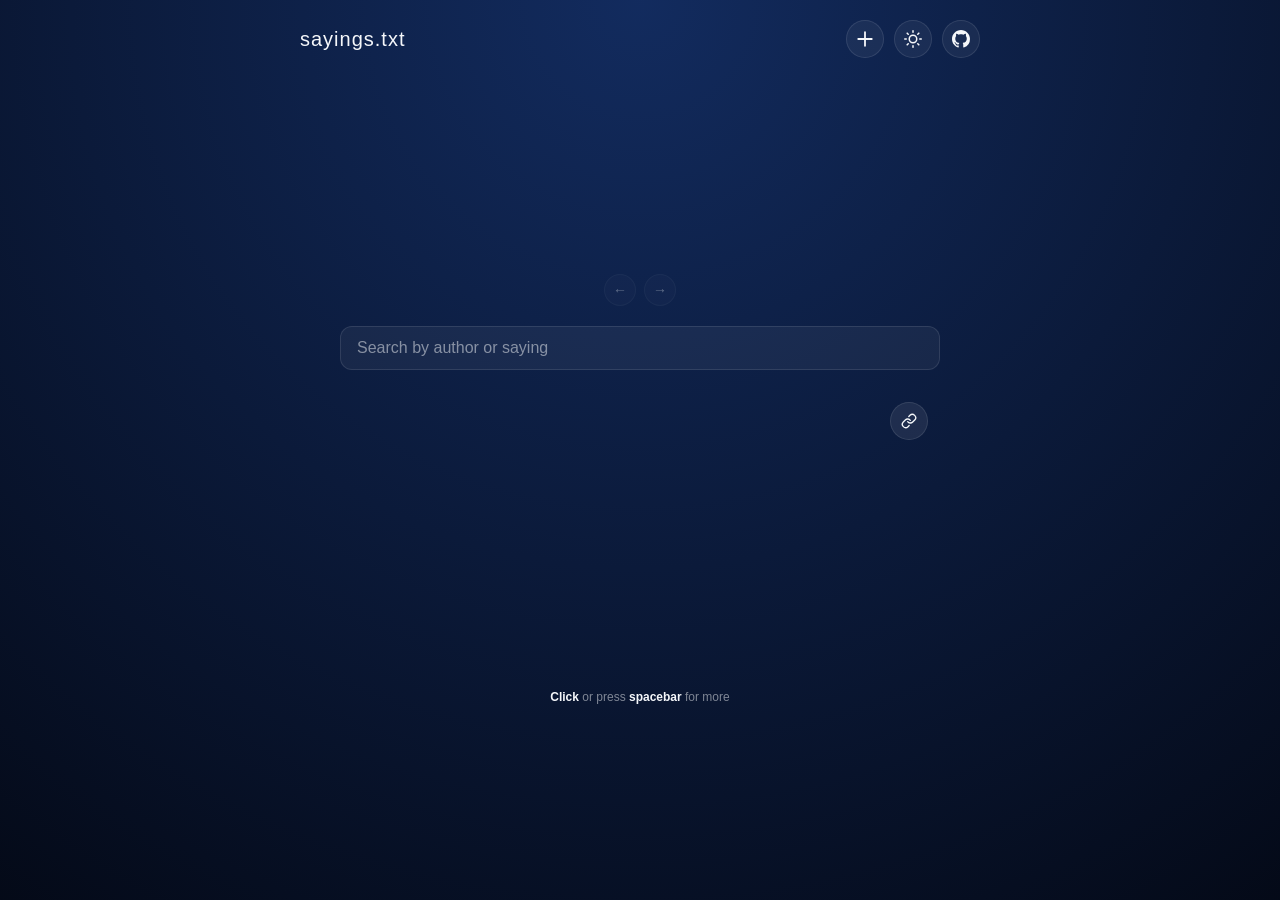
<file: index.html>
<html lang="en">
  <head>
    <meta charset="utf-8" />
    <title>sayings.txt</title>
    <meta name="viewport" content="width=device-width, initial-scale=1" />
    <meta name="description" content="Out of context Torchbox" />
    <meta name="color-scheme" content="dark light" />
    <meta name="theme-color" content="#030712" data-js-theme-color-meta />
    <meta name="referrer" content="strict-origin-when-cross-origin" />
    <meta
      http-equiv="Content-Security-Policy"
      content="default-src 'self'; img-src 'self' data:; base-uri 'self'; form-action 'self'"
    />
    <script src="./js/theme-init.js"></script>
    <link rel="canonical" href="https://siimonevans.github.io/sayings/" />
    <link
      rel="icon"
      href="data:image/svg+xml,<svg xmlns='http://www.w3.org/2000/svg' viewBox='0 0 100 100'><rect width='100' height='100' rx='22' fill='%23030712'/><text x='50' y='71' font-size='62' text-anchor='middle' fill='%236c9bff' font-family='Georgia,serif'>&#8221;</text></svg>"
    />

    <meta property="og:type" content="website" />
    <meta property="og:site_name" content="sayings.txt" />
    <meta property="og:title" content="sayings.txt" />
    <meta property="og:description" content="Out of context Torchbox" />
    <meta property="og:url" content="https://siimonevans.github.io/sayings/" />
    <meta name="twitter:card" content="summary" />
    <meta name="twitter:title" content="sayings.txt" />
    <meta name="twitter:description" content="Out of context Torchbox" />

    <link rel="stylesheet" type="text/css" href="./style.css" />
  </head>
  <body>
    <div class="app">
      <header class="topbar">
        <h1>sayings.txt</h1>
        <div class="topbar-controls">
          <a
            class="icon-button"
            href="mailto:simon.evans@torchbox.com?subject=Saying%20suggestion&body=Author%3A%20%0ASaying%3A%20"
            aria-label="Suggest a saying by email"
            data-tooltip="Submit a saying"
            ><svg viewBox="0 0 16 16" width="18" height="18" fill="none" stroke="currentColor" stroke-width="1.6" stroke-linecap="round" aria-hidden="true"><path d="M8 2v12M2 8h12"/></svg
          ></a>
          <button
            class="icon-button"
            data-js-theme-toggle
            type="button"
            aria-label="Switch to light mode"
            data-tooltip="Light mode"
          ></button>
          <a
            class="icon-button"
            href="https://github.com/siimonevans/sayings"
            target="_blank"
            rel="noopener"
            aria-label="View source on GitHub (opens in a new tab)"
            data-tooltip="GitHub"
            ><svg viewBox="0 0 16 16" width="18" height="18" fill="currentColor" aria-hidden="true"><path d="M8 0C3.58 0 0 3.58 0 8c0 3.54 2.29 6.53 5.47 7.59.4.07.55-.17.55-.38 0-.19-.01-.82-.01-1.49-2.01.37-2.53-.49-2.69-.94-.09-.23-.48-.94-.82-1.13-.28-.15-.68-.52-.01-.53.63-.01 1.08.58 1.23.82.72 1.21 1.87.87 2.33.66.07-.52.28-.87.51-1.07-1.78-.2-3.64-.89-3.64-3.95 0-.87.31-1.59.82-2.15-.08-.2-.36-1.02.08-2.12 0 0 .67-.21 2.2.82.64-.18 1.32-.27 2-.27.68 0 1.36.09 2 .27 1.53-1.04 2.2-.82 2.2-.82.44 1.1.16 1.92.08 2.12.51.56.82 1.27.82 2.15 0 3.07-1.87 3.75-3.65 3.95.29.25.54.73.54 1.48 0 1.07-.01 1.93-.01 2.2 0 .21.15.46.55.38A8.013 8.013 0 0016 8c0-4.42-3.58-8-8-8z"/></svg
          ></a>
        </div>
      </header>

      <main class="main">
        <div class="quote-nav">
          <button
            class="icon-button icon-button-small"
            data-js-history-back
            type="button"
            aria-label="Go back to the previous saying"
            data-tooltip="Back"
            disabled
          >&#8592;</button>
          <button
            class="icon-button icon-button-small"
            data-js-history-forward
            type="button"
            aria-label="Go forward to the next saying"
            data-tooltip="Forward"
            disabled
          >&#8594;</button>
        </div>

        <div class="search">
          <label class="visually-hidden" for="search-input"
            >Search sayings by author or text</label
          >
          <input
            type="search"
            class="search-input"
            id="search-input"
            data-js-search-input
            placeholder="Search by author or saying"
            autocomplete="off"
          />
          <button
            type="button"
            class="search-clear is-hidden"
            data-js-search-clear
            aria-label="Clear search"
          ><svg viewBox="0 0 16 16" width="14" height="14" fill="none" stroke="currentColor" stroke-width="1.8" stroke-linecap="round" aria-hidden="true"><path d="M3 3l10 10M13 3L3 13"/></svg></button>
          <p class="visually-hidden" data-js-search-status role="status"></p>
        </div>

        <div class="stage-wrapper">
          <button class="stage" data-js-stage type="button" aria-label="Show a new saying">
            <div class="author" data-js-author role="status"></div>
            <div class="quote" data-js-quote role="status"></div>
          </button>
          <button
            class="icon-button card-share-button"
            data-js-share-button
            type="button"
            aria-label="Copy a link to this saying"
            data-tooltip="Copy link"
          ></button>
          <p class="visually-hidden" data-js-copy-status role="status"></p>
        </div>

        <p class="hint">
          <span class="u-desktop-only"><span class="hint-emphasis">Click</span> or press <span class="hint-emphasis">spacebar</span> for more</span>
          <span class="u-mobile-only"><span class="hint-emphasis">Tap</span> or <span class="hint-emphasis">swipe</span> for more</span>
        </p>

        <ul class="results is-hidden" data-js-results></ul>
      </main>
    </div>

    <script src="./sayings.js"></script>
    <script src="./js/quoteDeck.js"></script>
    <script src="./js/search.js"></script>
    <script src="./js/main.js"></script>
  </body>
</html>
</file>
<file: style.css>
:root {
  --bg-color: #030712;
  --bg-glow: rgba(47, 111, 237, 0.35);
  --text-color: #f5f7fa;
  --accent: #6c9bff;
  --author-color: var(--accent);
  --card-bg: rgba(255, 255, 255, 0.05);
  --card-border: rgba(255, 255, 255, 0.1);
  --card-border-hover: rgba(255, 255, 255, 0.2);
  --hint-color: rgba(245, 247, 250, 0.5);
}

:root[data-theme="light"] {
  --bg-color: #f4f6fb;
  --bg-glow: rgba(235, 200, 210, 0.15);
  --text-color: #10182b;
  --accent: #3457c9;
  --author-color: rgb(180, 20, 120);
  --card-bg: rgba(16, 24, 43, 0.04);
  --card-border: rgba(16, 24, 43, 0.1);
  --card-border-hover: rgba(16, 24, 43, 0.2);
  --hint-color: rgba(16, 24, 43, 0.68);
}

* {
  box-sizing: border-box;
}

@keyframes shimmer {
  from {
    background-position: 20% 0%;
  }
  to {
    background-position: 80% 35%;
  }
}

.visually-hidden {
  position: absolute;
  width: 1px;
  height: 1px;
  padding: 0;
  margin: -1px;
  overflow: hidden;
  clip: rect(0, 0, 0, 0);
  white-space: nowrap;
  border: 0;
}

a:focus-visible,
button:focus-visible,
input:focus-visible {
  outline: 2px solid var(--accent);
  outline-offset: 2px;
}

@media (hover: hover) {
  [data-tooltip] {
    position: relative;
  }

  [data-tooltip]::after {
    content: attr(data-tooltip);
    position: absolute;
    top: calc(100% + 9px);
    left: 50%;
    transform: translateX(-50%) translateY(-4px);
    background-color: rgba(15, 18, 30, 0.92);
    color: #fff;
    font-size: 12px;
    line-height: 1.4;
    padding: 5px 9px;
    border-radius: 6px;
    white-space: nowrap;
    opacity: 0;
    pointer-events: none;
    transition: opacity 120ms ease, transform 120ms ease;
    z-index: 30;
  }

  [data-tooltip]:hover::after,
  [data-tooltip]:focus-visible::after {
    opacity: 1;
    transform: translateX(-50%) translateY(0);
  }
}

/* !important so this always wins regardless of source order */
.is-hidden {
  display: none !important;
}

@media (prefers-reduced-motion: reduce) {
  *,
  *::before,
  *::after {
    transition-duration: 0.01ms !important;
    animation-duration: 0.01ms !important;
  }
}

html,
body {
  margin: 0;
  padding: 0;
  min-height: 100%;
  font-family: -apple-system, BlinkMacSystemFont, "Segoe UI", Roboto,
    Oxygen-Sans, Ubuntu, Cantarell, "Helvetica Neue", sans-serif;
}

body {
  color: var(--text-color);
  background-color: var(--bg-color);
  background-image: radial-gradient(circle at 50% 0%, var(--bg-glow), transparent 60%);
  background-size: 180% 180%;
  background-position: 50% 0%;
  animation: shimmer 16s ease-in-out infinite alternate;
  transition: background-color 200ms ease, color 200ms ease;
}

.app {
  display: flex;
  flex-direction: column;
  min-height: 100vh;
  max-width: 720px;
  margin: 0 auto;
}

.topbar {
  display: flex;
  align-items: center;
  justify-content: space-between;
  padding: 20px;
  /* Fixed height so the title sits the same with or without the icon row */
  min-height: 78px;
}

.topbar h1 {
  font-size: clamp(1rem, 3vw, 1.25rem);
  font-weight: 300;
  letter-spacing: 1px;
  margin: 0;
  white-space: nowrap;
}

.topbar-controls {
  display: flex;
  gap: 10px;
}

.icon-button {
  display: flex;
  align-items: center;
  justify-content: center;
  width: 38px;
  height: 38px;
  border-radius: 50%;
  background-color: var(--card-bg);
  border: 1px solid var(--card-border);
  color: var(--text-color);
  text-decoration: none;
  font-size: 16px;
  line-height: 1;
  cursor: pointer;
  transition: background-color 150ms ease, border-color 150ms ease;
}

.icon-button:hover {
  border-color: var(--card-border-hover);
}

.icon-button:disabled {
  opacity: 0.35;
  cursor: default;
}

.icon-button:disabled:hover {
  border-color: var(--card-border);
}

.main {
  flex: 1;
  display: flex;
  flex-direction: column;
  align-items: center;
  justify-content: center;
  gap: 20px;
  width: 100%;
  max-width: 640px;
  margin: 0 auto;
  padding: 20px;
  text-align: center;
}

.quote-nav {
  display: flex;
  justify-content: center;
  gap: 8px;
}

.icon-button-small {
  width: 32px;
  height: 32px;
  font-size: 14px;
}

.search {
  position: relative;
  width: 100%;
}

.search-input {
  width: 100%;
  padding: 12px 40px 12px 16px;
  border-radius: 12px;
  border: 1px solid var(--card-border);
  background-color: var(--card-bg);
  color: var(--text-color);
  font-size: 1rem;
  outline: none;
  transition: border-color 150ms ease;
}

.search-input:focus {
  border-color: var(--accent);
}

.search-input::placeholder {
  color: var(--hint-color);
}

/* Replaced by .search-clear below, styling it reliably is too inconsistent */
.search-input::-webkit-search-cancel-button {
  display: none;
}

.search-clear {
  position: absolute;
  top: 50%;
  right: 8px;
  transform: translateY(-50%);
  display: flex;
  align-items: center;
  justify-content: center;
  width: 24px;
  height: 24px;
  padding: 0;
  border: none;
  background: none;
  color: var(--hint-color);
  cursor: pointer;
}

.search-clear:hover {
  color: var(--text-color);
}

.stage-wrapper {
  position: relative;
  width: 100%;
}

.stage {
  display: flex;
  flex-direction: column;
  align-items: center;
  justify-content: center;
  gap: 14px;
  width: 100%;
  /* Tall enough that 1- and 2-line sayings render at the same height, so
     the search box above doesn't shift as you move between them */
  min-height: 280px;
  padding: 40px 28px;
  border-radius: 20px;
  background-color: var(--card-bg);
  border: 1px solid var(--card-border);
  color: inherit;
  font-family: inherit;
  cursor: pointer;
  /* main.js's renderQuote() swaps the text at 120ms, just before this fade completes */
  transition: opacity 150ms ease, transform 150ms ease, border-color 150ms ease;
}

.stage:hover {
  border-color: var(--card-border-hover);
}

.stage:active {
  transform: scale(0.98);
}

.stage.is-changing {
  opacity: 0;
  transform: translateY(4px);
}

.not-found-card {
  cursor: default;
}

.card-share-button {
  position: absolute;
  top: 12px;
  right: 12px;
  background-color: rgba(255, 255, 255, 0.08);
}

:root[data-theme="light"] .card-share-button {
  background-color: rgba(16, 24, 43, 0.06);
}

@media (hover: hover) {
  /* Anchored to the card edge instead of centered, so it doesn't overhang */
  .card-share-button[data-tooltip]::after {
    left: auto;
    right: 0;
    transform: translateY(-4px);
  }

  .card-share-button[data-tooltip]:hover::after,
  .card-share-button[data-tooltip]:focus-visible::after {
    transform: translateY(0);
  }
}

.author {
  font-size: clamp(0.8rem, 2vw, 1rem);
  text-transform: uppercase;
  letter-spacing: 2px;
  color: var(--author-color);
}

.quote {
  font-size: clamp(1.4rem, 4.5vw, 2.5rem);
  font-weight: 300;
  line-height: 1.35;
}

.hint {
  font-size: 12px;
  color: var(--hint-color);
  margin: 0;
}

.hint a {
  color: var(--accent);
  font-weight: 600;
  text-decoration: underline;
  text-decoration-color: transparent;
  text-underline-offset: 3px;
  transition: text-decoration-color 150ms ease, color 150ms ease;
}

.hint a:hover,
.hint a:focus-visible {
  text-decoration-color: currentColor;
  color: var(--text-color);
}

.hint-emphasis {
  font-weight: 600;
  color: var(--text-color);
}

.u-desktop-only {
  display: none;
}

@media only screen and (min-width: 680px) {
  .u-desktop-only {
    display: inline;
  }

  .u-mobile-only {
    display: none;
  }
}

.results {
  list-style: none;
  margin: 0;
  padding: 0;
  width: 100%;
  max-height: 60vh;
  overflow-y: auto;
  display: flex;
  flex-direction: column;
  gap: 8px;
}

.results li button {
  width: 100%;
  display: flex;
  flex-direction: column;
  gap: 4px;
  text-align: left;
  padding: 14px 16px;
  border-radius: 12px;
  background-color: var(--card-bg);
  border: 1px solid var(--card-border);
  color: inherit;
  font-family: inherit;
  cursor: pointer;
  transition: border-color 150ms ease;
}

.results li button:hover {
  border-color: var(--card-border-hover);
}

.results-author {
  font-size: 11px;
  text-transform: uppercase;
  letter-spacing: 1px;
  color: var(--author-color);
}

.results-saying {
  font-size: 0.95rem;
}

.results-empty {
  text-align: center;
  color: var(--hint-color);
  padding: 20px;
  list-style: none;
}
</file>
